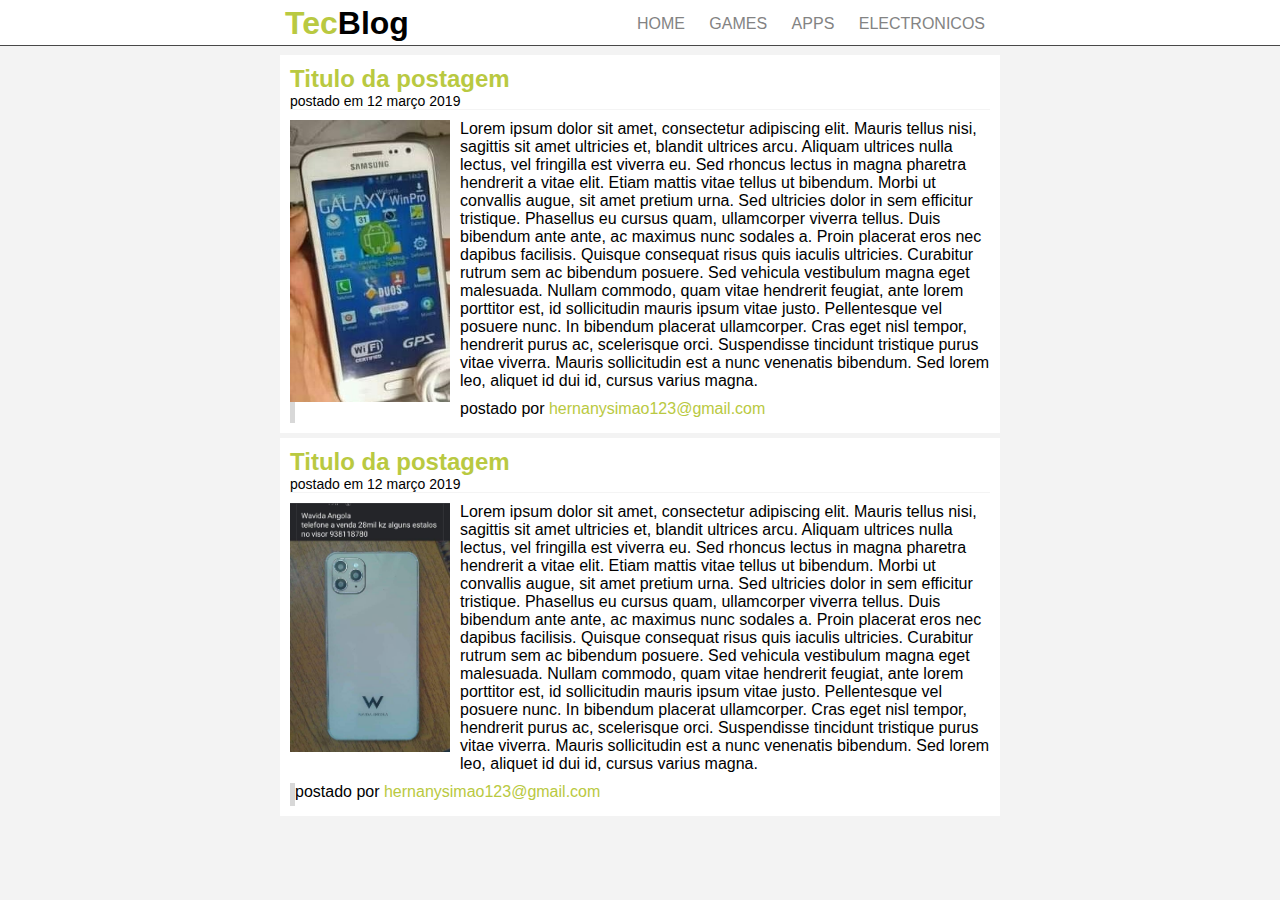
<file: index.html>
<!DOCTYPE html>
<html>

<head>
	<title>Tec Blog</title>
	<meta charset="utf-8">
	<link rel="stylesheet" type="text/css" href="estilo.css">
</head>




<body>


<div class="navegacao">

	<div class="area">
    <div class="logotipo"> <h1> <span class="verde">Tec</span>Blog </h1> </div>


   <div class="barraMenu">
    
    <a href="index.html"> HOME </a>
    <a href="games.html"> GAMES</a>
    <a href="apps.html"> APPS</a>
    <a href="eletronicos.html"> ELECTRONICOS</a>
    

</div>	
</div>
</div>

<div class="barra-branca-do-conteudo">
	
   <div class="info-post">
   <h2 class="verde">Titulo da postagem</h2>
   <span class="data">postado em 12 março 2019</span>
   <img class="img" src="Imagem\imagem2.jpg"  width="160px">


<p>
   	  Lorem ipsum dolor sit amet, consectetur adipiscing elit. Mauris tellus nisi, sagittis sit amet ultricies et, blandit ultrices arcu. Aliquam ultrices nulla lectus, vel fringilla est viverra eu. Sed rhoncus lectus in magna pharetra hendrerit a vitae elit. Etiam mattis vitae tellus ut bibendum. Morbi ut convallis augue, sit amet pretium urna. Sed ultricies dolor in sem efficitur tristique. Phasellus eu cursus quam, ullamcorper viverra tellus. Duis bibendum ante ante, ac maximus nunc sodales a.

      Proin placerat eros nec dapibus facilisis. Quisque consequat risus quis iaculis ultricies. Curabitur rutrum sem ac bibendum posuere. Sed vehicula vestibulum magna eget malesuada. Nullam commodo, quam vitae hendrerit feugiat, ante lorem porttitor est, id sollicitudin mauris ipsum vitae justo. Pellentesque vel posuere nunc. In bibendum placerat ullamcorper. Cras eget nisl tempor, hendrerit purus ac, scelerisque orci. Suspendisse tincidunt tristique purus vitae viverra. Mauris sollicitudin est a nunc venenatis bibendum. Sed lorem leo, aliquet id dui id, cursus varius magna.

     </p>

     <span class="postado">postado por <span class="verde">hernanysimao123@gmail.com</span> </span>

 
 
</div>

 <div class="info-post">
   <h2 class="verde">Titulo da postagem</h2>
   <span class="data">postado em 12 março 2019</span>
   <img class="img" src="Imagem\imagem1.jpg"  width="160px">


<p>
   	  Lorem ipsum dolor sit amet, consectetur adipiscing elit. Mauris tellus nisi, sagittis sit amet ultricies et, blandit ultrices arcu. Aliquam ultrices nulla lectus, vel fringilla est viverra eu. Sed rhoncus lectus in magna pharetra hendrerit a vitae elit. Etiam mattis vitae tellus ut bibendum. Morbi ut convallis augue, sit amet pretium urna. Sed ultricies dolor in sem efficitur tristique. Phasellus eu cursus quam, ullamcorper viverra tellus. Duis bibendum ante ante, ac maximus nunc sodales a.

      Proin placerat eros nec dapibus facilisis. Quisque consequat risus quis iaculis ultricies. Curabitur rutrum sem ac bibendum posuere. Sed vehicula vestibulum magna eget malesuada. Nullam commodo, quam vitae hendrerit feugiat, ante lorem porttitor est, id sollicitudin mauris ipsum vitae justo. Pellentesque vel posuere nunc. In bibendum placerat ullamcorper. Cras eget nisl tempor, hendrerit purus ac, scelerisque orci. Suspendisse tincidunt tristique purus vitae viverra. Mauris sollicitudin est a nunc venenatis bibendum. Sed lorem leo, aliquet id dui id, cursus varius magna.

     </p>

     <span class="postado">postado por <span class="verde">hernanysimao123@gmail.com</span> </span>


</div>
</div>


 



</body>





</html>
</file>
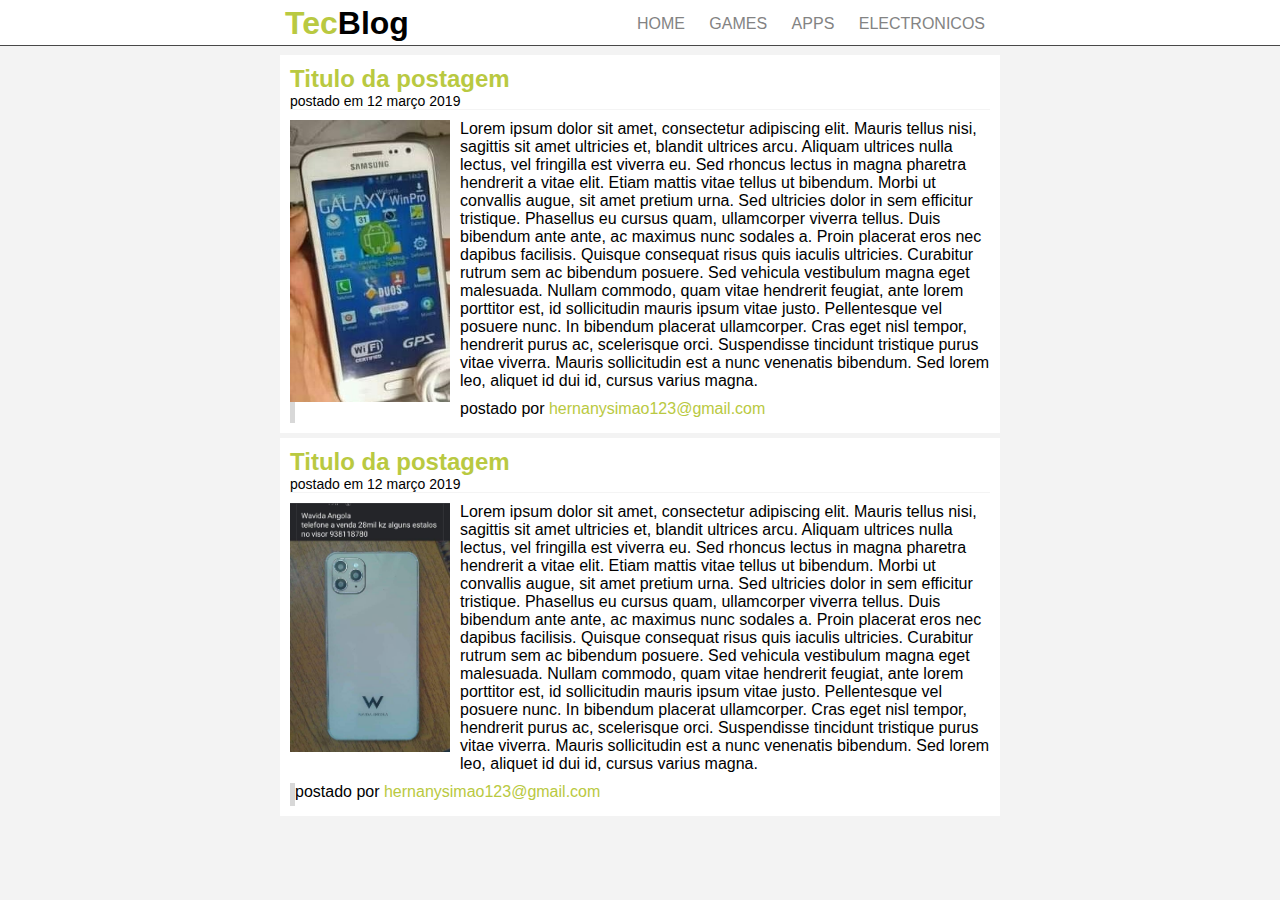
<file: apps.html>
<!DOCTYPE html>
<html>

<head>
  <title>APP</title>
  <meta charset="utf-8">
  <link rel="stylesheet" type="text/css" href="estilo.css">
</head>




<body>


<div class="navegacao">

  <div class="area">
    <div class="logotipo"> <h1> <span class="verde">Tec</span>Blog </h1> </div>


   <div class="barraMenu">
    
    <a href="index.html"> HOME </a>
    <a href="games.html"> GAMES</a>
    <a href="apps.html"> APPS</a>
    <a href="eletronicos.html"> ELECTRONICOS</a>
     

</div>  
</div>
</div>

<div class="barra-branca-do-conteudo">
  
   <div class="info-post">
   <h2 class="verde">Titulo da postagem</h2>
   <span class="data">postado em 12 março 2019</span>
   <img class="img" src="Imagem\imagem2.jpg"  width="160px">


<p>
      Lorem ipsum dolor sit amet, consectetur adipiscing elit. Mauris tellus nisi, sagittis sit amet ultricies et, blandit ultrices arcu. Aliquam ultrices nulla lectus, vel fringilla est viverra eu. Sed rhoncus lectus in magna pharetra hendrerit a vitae elit. Etiam mattis vitae tellus ut bibendum. Morbi ut convallis augue, sit amet pretium urna. Sed ultricies dolor in sem efficitur tristique. Phasellus eu cursus quam, ullamcorper viverra tellus. Duis bibendum ante ante, ac maximus nunc sodales a.

      Proin placerat eros nec dapibus facilisis. Quisque consequat risus quis iaculis ultricies. Curabitur rutrum sem ac bibendum posuere. Sed vehicula vestibulum magna eget malesuada. Nullam commodo, quam vitae hendrerit feugiat, ante lorem porttitor est, id sollicitudin mauris ipsum vitae justo. Pellentesque vel posuere nunc. In bibendum placerat ullamcorper. Cras eget nisl tempor, hendrerit purus ac, scelerisque orci. Suspendisse tincidunt tristique purus vitae viverra. Mauris sollicitudin est a nunc venenatis bibendum. Sed lorem leo, aliquet id dui id, cursus varius magna.

     </p>

     <span class="postado">postado por <span class="verde">hernanysimao123@gmail.com</span> </span>

 
 
</div>

 <div class="info-post">
   <h2 class="verde">Titulo da postagem</h2>
   <span class="data">postado em 12 março 2019</span>
   <img class="img" src="Imagem\imagem1.jpg"  width="160px">


<p>
      Lorem ipsum dolor sit amet, consectetur adipiscing elit. Mauris tellus nisi, sagittis sit amet ultricies et, blandit ultrices arcu. Aliquam ultrices nulla lectus, vel fringilla est viverra eu. Sed rhoncus lectus in magna pharetra hendrerit a vitae elit. Etiam mattis vitae tellus ut bibendum. Morbi ut convallis augue, sit amet pretium urna. Sed ultricies dolor in sem efficitur tristique. Phasellus eu cursus quam, ullamcorper viverra tellus. Duis bibendum ante ante, ac maximus nunc sodales a.

      Proin placerat eros nec dapibus facilisis. Quisque consequat risus quis iaculis ultricies. Curabitur rutrum sem ac bibendum posuere. Sed vehicula vestibulum magna eget malesuada. Nullam commodo, quam vitae hendrerit feugiat, ante lorem porttitor est, id sollicitudin mauris ipsum vitae justo. Pellentesque vel posuere nunc. In bibendum placerat ullamcorper. Cras eget nisl tempor, hendrerit purus ac, scelerisque orci. Suspendisse tincidunt tristique purus vitae viverra. Mauris sollicitudin est a nunc venenatis bibendum. Sed lorem leo, aliquet id dui id, cursus varius magna.

     </p>

     <span class="postado">postado por <span class="verde">hernanysimao123@gmail.com</span> </span>


</div>
</div>


 



</body>





</html>
</file>
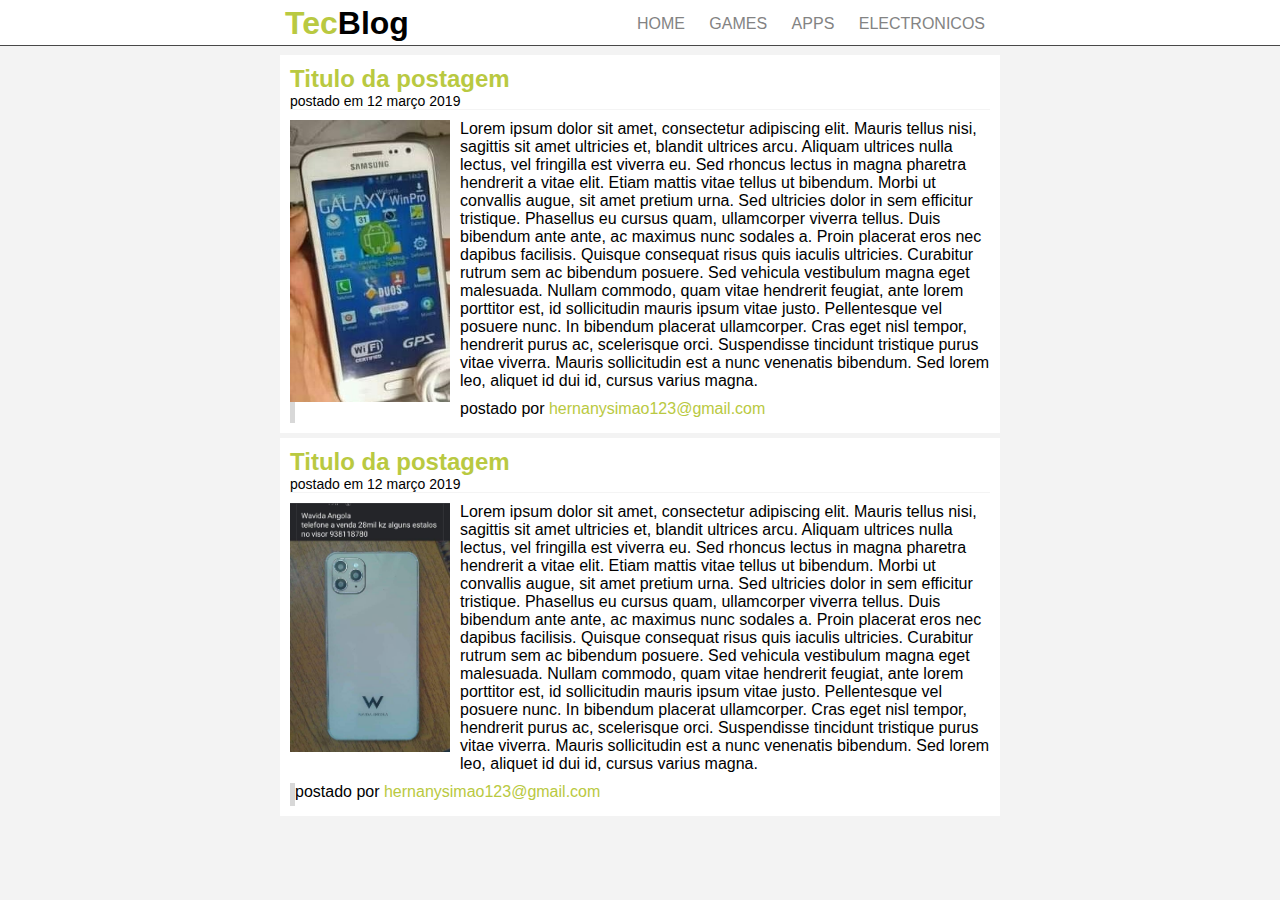
<file: eletronicos.html>
<!DOCTYPE html>
<html>

<head>
  <title>ELETRONICOS</title>
  <meta charset="utf-8">
  <link rel="stylesheet" type="text/css" href="estilo.css">
</head>




<body>


<div class="navegacao">

  <div class="area">
    <div class="logotipo"> <h1> <span class="verde">Tec</span>Blog </h1> </div>


   <div class="barraMenu">
    
    <a href="index.html"> HOME </a>
    <a href="games.html"> GAMES</a>
    <a href="apps.html"> APPS</a>
    <a href="eletronicos.html"> ELECTRONICOS</a>
     
</div>  
</div>
</div>

<div class="barra-branca-do-conteudo">
  
   <div class="info-post">
   <h2 class="verde">Titulo da postagem</h2>
   <span class="data">postado em 12 março 2019</span>
   <img class="img" src="Imagem\imagem2.jpg"  width="160px">


<p>
      Lorem ipsum dolor sit amet, consectetur adipiscing elit. Mauris tellus nisi, sagittis sit amet ultricies et, blandit ultrices arcu. Aliquam ultrices nulla lectus, vel fringilla est viverra eu. Sed rhoncus lectus in magna pharetra hendrerit a vitae elit. Etiam mattis vitae tellus ut bibendum. Morbi ut convallis augue, sit amet pretium urna. Sed ultricies dolor in sem efficitur tristique. Phasellus eu cursus quam, ullamcorper viverra tellus. Duis bibendum ante ante, ac maximus nunc sodales a.

      Proin placerat eros nec dapibus facilisis. Quisque consequat risus quis iaculis ultricies. Curabitur rutrum sem ac bibendum posuere. Sed vehicula vestibulum magna eget malesuada. Nullam commodo, quam vitae hendrerit feugiat, ante lorem porttitor est, id sollicitudin mauris ipsum vitae justo. Pellentesque vel posuere nunc. In bibendum placerat ullamcorper. Cras eget nisl tempor, hendrerit purus ac, scelerisque orci. Suspendisse tincidunt tristique purus vitae viverra. Mauris sollicitudin est a nunc venenatis bibendum. Sed lorem leo, aliquet id dui id, cursus varius magna.

     </p>

     <span class="postado">postado por <span class="verde">hernanysimao123@gmail.com</span> </span>

 
 
</div>

 <div class="info-post">
   <h2 class="verde">Titulo da postagem</h2>
   <span class="data">postado em 12 março 2019</span>
   <img class="img" src="Imagem\imagem1.jpg"  width="160px">


<p>
      Lorem ipsum dolor sit amet, consectetur adipiscing elit. Mauris tellus nisi, sagittis sit amet ultricies et, blandit ultrices arcu. Aliquam ultrices nulla lectus, vel fringilla est viverra eu. Sed rhoncus lectus in magna pharetra hendrerit a vitae elit. Etiam mattis vitae tellus ut bibendum. Morbi ut convallis augue, sit amet pretium urna. Sed ultricies dolor in sem efficitur tristique. Phasellus eu cursus quam, ullamcorper viverra tellus. Duis bibendum ante ante, ac maximus nunc sodales a.

      Proin placerat eros nec dapibus facilisis. Quisque consequat risus quis iaculis ultricies. Curabitur rutrum sem ac bibendum posuere. Sed vehicula vestibulum magna eget malesuada. Nullam commodo, quam vitae hendrerit feugiat, ante lorem porttitor est, id sollicitudin mauris ipsum vitae justo. Pellentesque vel posuere nunc. In bibendum placerat ullamcorper. Cras eget nisl tempor, hendrerit purus ac, scelerisque orci. Suspendisse tincidunt tristique purus vitae viverra. Mauris sollicitudin est a nunc venenatis bibendum. Sed lorem leo, aliquet id dui id, cursus varius magna.

     </p>

     <span class="postado">postado por <span class="verde">hernanysimao123@gmail.com</span> </span>


</div>
</div>


 



</body>





</html>
</file>
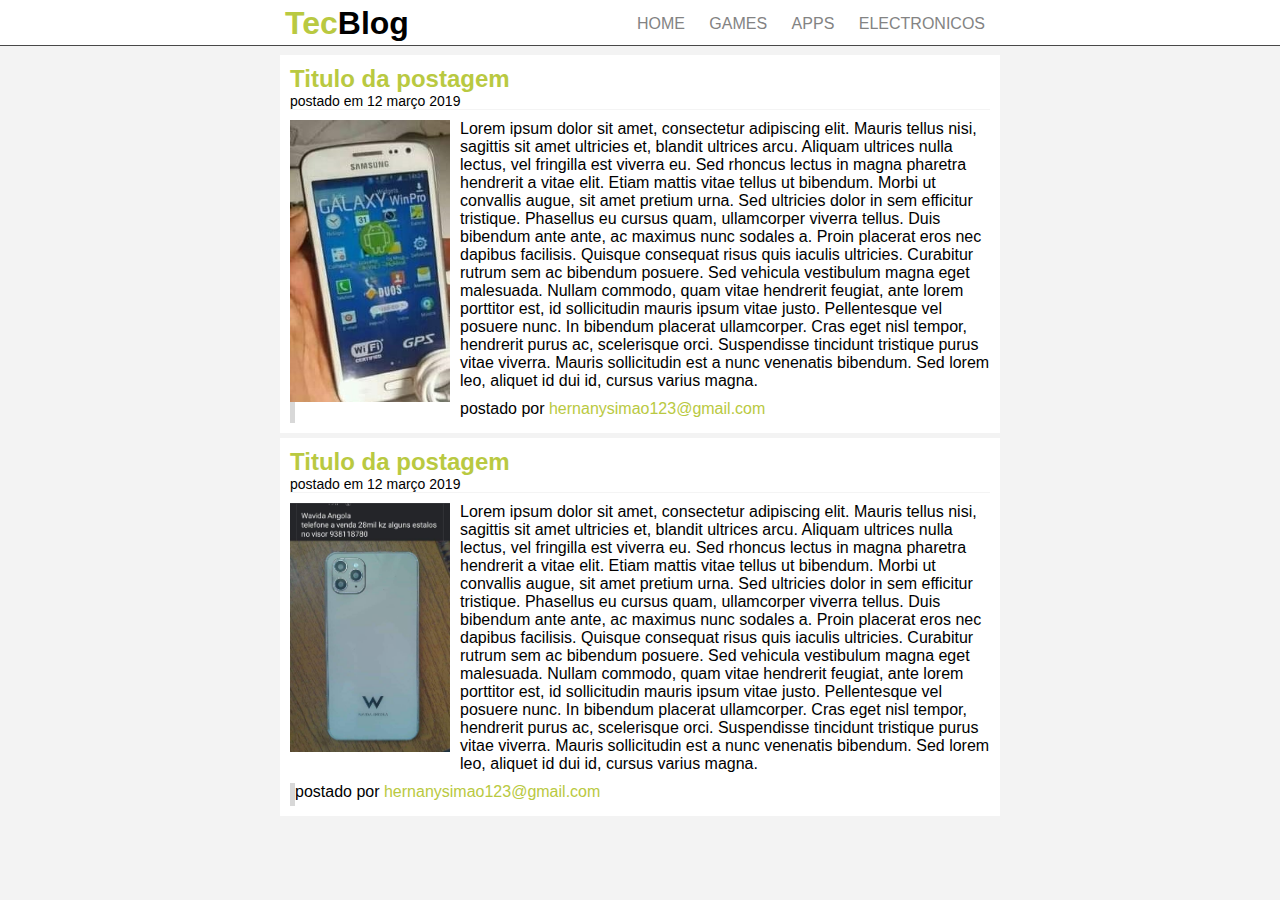
<file: games.html>
<!DOCTYPE html>
<html>

<head>
  <title>GAMES</title>
  <meta charset="utf-8">
  <link rel="stylesheet" type="text/css" href="estilo.css">
</head>




<body>


<div class="navegacao">

  <div class="area">
    <div class="logotipo"> <h1> <span class="verde">Tec</span>Blog </h1> </div>


   <div class="barraMenu">
    
    <a href="index.html"> HOME </a>
    <a href="games.html"> GAMES</a>
    <a href="apps.html"> APPS</a>
    <a href="eletronicos.html"> ELECTRONICOS</a>
   

</div>  
</div>
</div>

<div class="barra-branca-do-conteudo">
  
   <div class="info-post">
   <h2 class="verde">Titulo da postagem</h2>
   <span class="data">postado em 12 março 2019</span>
   <img class="img" src="Imagem\imagem2.jpg"  width="160px">


<p>
      Lorem ipsum dolor sit amet, consectetur adipiscing elit. Mauris tellus nisi, sagittis sit amet ultricies et, blandit ultrices arcu. Aliquam ultrices nulla lectus, vel fringilla est viverra eu. Sed rhoncus lectus in magna pharetra hendrerit a vitae elit. Etiam mattis vitae tellus ut bibendum. Morbi ut convallis augue, sit amet pretium urna. Sed ultricies dolor in sem efficitur tristique. Phasellus eu cursus quam, ullamcorper viverra tellus. Duis bibendum ante ante, ac maximus nunc sodales a.

      Proin placerat eros nec dapibus facilisis. Quisque consequat risus quis iaculis ultricies. Curabitur rutrum sem ac bibendum posuere. Sed vehicula vestibulum magna eget malesuada. Nullam commodo, quam vitae hendrerit feugiat, ante lorem porttitor est, id sollicitudin mauris ipsum vitae justo. Pellentesque vel posuere nunc. In bibendum placerat ullamcorper. Cras eget nisl tempor, hendrerit purus ac, scelerisque orci. Suspendisse tincidunt tristique purus vitae viverra. Mauris sollicitudin est a nunc venenatis bibendum. Sed lorem leo, aliquet id dui id, cursus varius magna.

     </p>

     <span class="postado">postado por <span class="verde">hernanysimao123@gmail.com</span> </span>

 
 
</div>

 <div class="info-post">
   <h2 class="verde">Titulo da postagem</h2>
   <span class="data">postado em 12 março 2019</span>
   <img class="img" src="Imagem\imagem1.jpg"  width="160px">


<p>
      Lorem ipsum dolor sit amet, consectetur adipiscing elit. Mauris tellus nisi, sagittis sit amet ultricies et, blandit ultrices arcu. Aliquam ultrices nulla lectus, vel fringilla est viverra eu. Sed rhoncus lectus in magna pharetra hendrerit a vitae elit. Etiam mattis vitae tellus ut bibendum. Morbi ut convallis augue, sit amet pretium urna. Sed ultricies dolor in sem efficitur tristique. Phasellus eu cursus quam, ullamcorper viverra tellus. Duis bibendum ante ante, ac maximus nunc sodales a.

      Proin placerat eros nec dapibus facilisis. Quisque consequat risus quis iaculis ultricies. Curabitur rutrum sem ac bibendum posuere. Sed vehicula vestibulum magna eget malesuada. Nullam commodo, quam vitae hendrerit feugiat, ante lorem porttitor est, id sollicitudin mauris ipsum vitae justo. Pellentesque vel posuere nunc. In bibendum placerat ullamcorper. Cras eget nisl tempor, hendrerit purus ac, scelerisque orci. Suspendisse tincidunt tristique purus vitae viverra. Mauris sollicitudin est a nunc venenatis bibendum. Sed lorem leo, aliquet id dui id, cursus varius magna.

     </p>

     <span class="postado">postado por <span class="verde">hernanysimao123@gmail.com</span> </span>


</div>
</div>


 



</body>





</html>
</file>
<file: estilo.css>
*{
	margin: 0px;
	padding: 0px;
}

body{
	font-family: "Trebuchet MS", Helvetica; sans-serif;
	background: #f3f3f3;
}

.navegacao{
	background: #ffffff;
	border-bottom: 1px solid #484848;
	height: 45px;
	position: fixed;
	top:0;
   	width: 100%;
}

.logotipo{
	padding: 5px;
	float: left;
	
}

.barraMenu{

	float: right;
	padding: 10px 0  ;
	margin: 5px;
	width: 10px auto;
}

.area{
  width: 720px;
  margin: 0 auto;
}

.verde{
	color:#b9c941; 
}
 

.barra-branca-do-conteudo{
	width: 720px;
    margin: 55px auto 10px auto;
}

.data{
	font-size: 14px;
	border-bottom: 1px solid #f4f4f4;
	display: block;
	margin-bottom: 10px;
	bottom: 10px;
}

.info-post{
	background: #ffffff;
	padding: 10px;
	margin: 5px auto 5px auto;
	

}

.img{
	float: left;
	margin: 0 10px 5px 0;
}


.img:hover{

	float: left;
	margin: 0 10px 5px 0;
}

.postado{
 border-left: 5px solid #d8d8d8;
 padding-bottom:5px;
 display: block;
 margin-top: 10px;
}





/*Tratamento do link */
a{
	text-decoration: none;
	padding: 5px 10px;
	color: #838383;
}


/*Tratamento do link */

a: link{
color: #838383;
}


/*O link que eu ja visitei*/
a:visited  {
	color: #838383;
}

/*O link que eu estou com o mause em cima*/
a:hover{
	color: white;
	background: #b9c941;
}


/*O link que eu estou no momento*/
a:ative{
	color: white;
	background: #535353;
}
</file>
